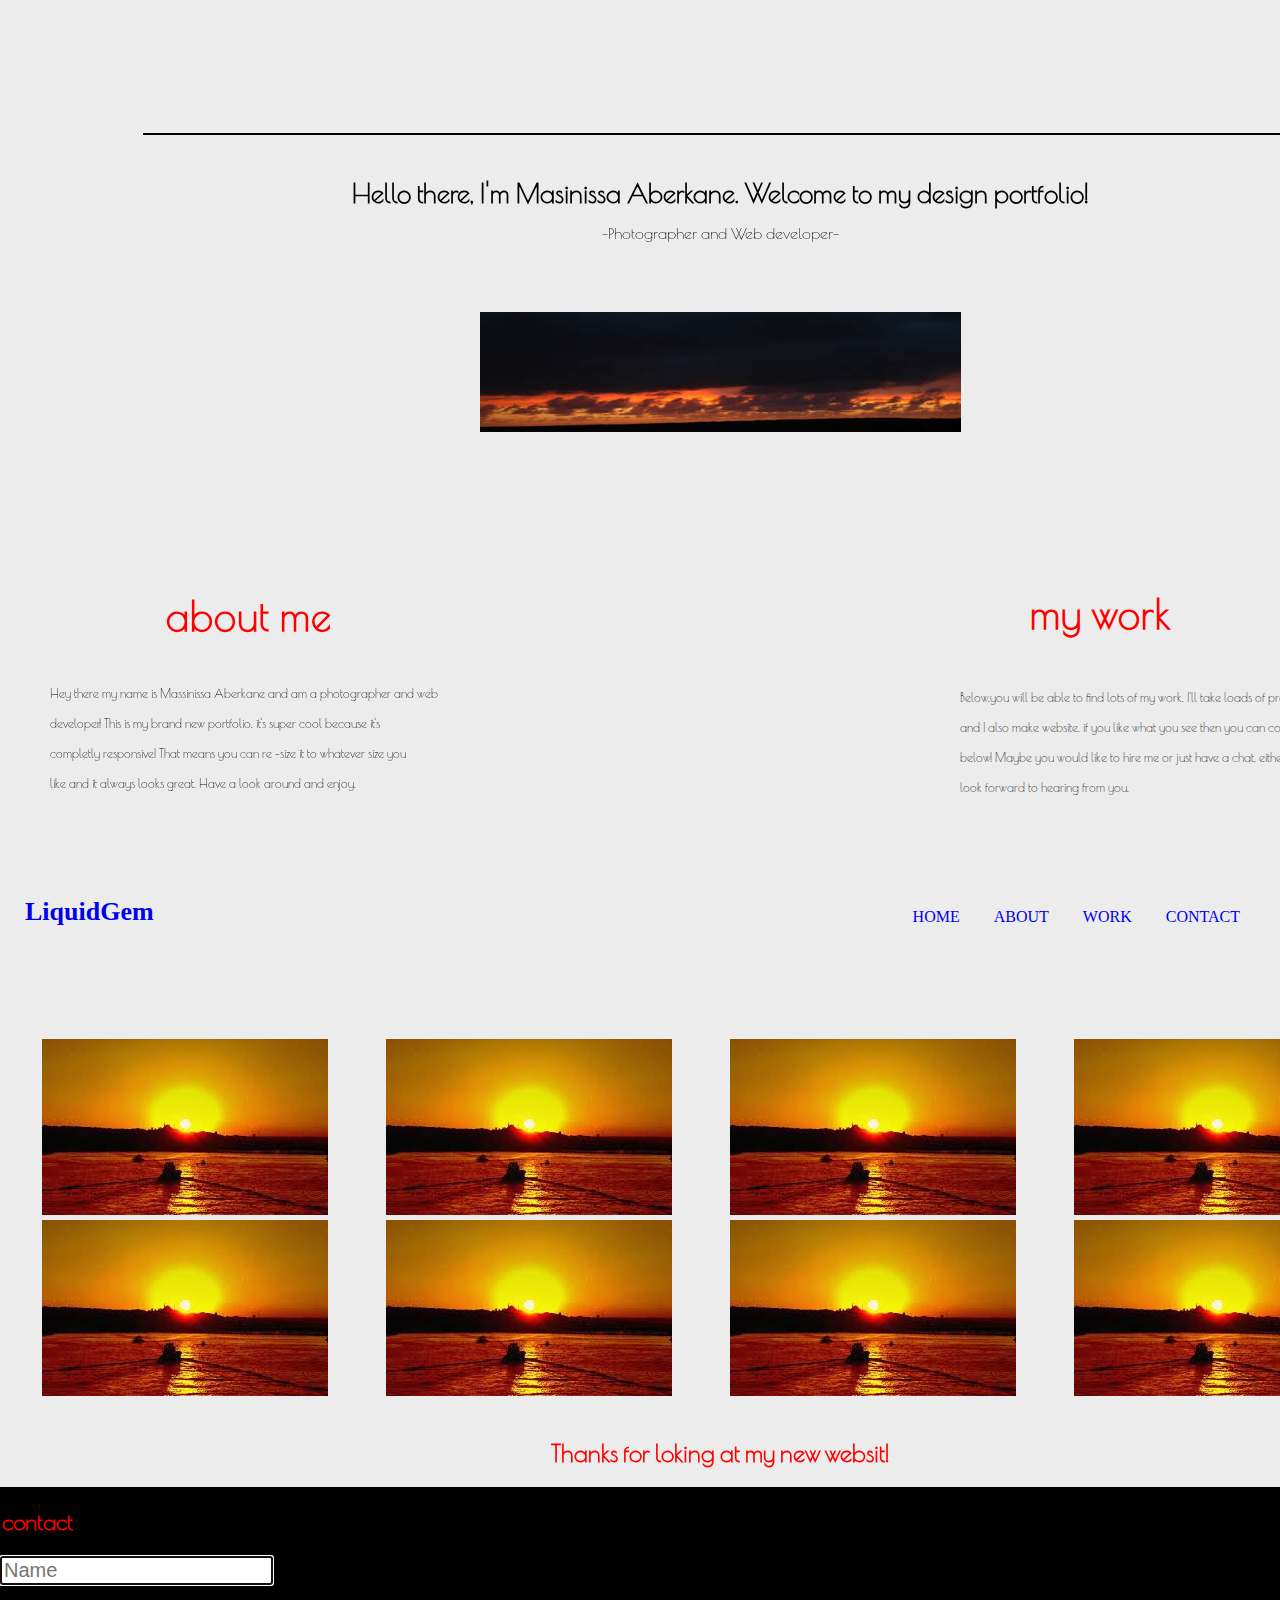
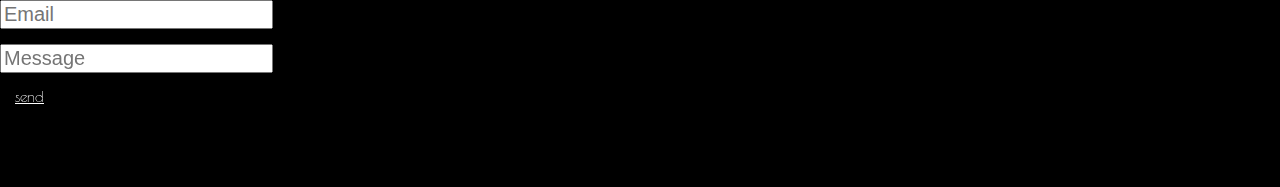
<file: liquidgem/index.html>
<!doctype html>
<html lang="en">
   <head>
       <meta charset="utf-8">
       <meta name="Description" content="Convert Liquid Gem Web Design">
       <meta name="author" content="massi aberkane">

       <title>Liquid Gem Web Design</title>

       <link rel="shortcut icon" href="favicon.ico">
    <link rel="stylesheet" href="https://fonts.googleapis.com/css?family=Poiret+One" rel="stylesheet">
    <link href='https://fonts.googleapis.com/css?family=Roboto+Slab' rel='stylesheet' type='text/css'>
    <link rel="stylesheet" href="css/main.css">
  </head>
  <body>
     <!-- navigation -->
     <nav>
       <a href="#" class="logo">LiquidGem</a>
      <div>
        <ul>
          <li><a href="#">HOME</a></li>
          <li><a href="#">ABOUT</a></li>
          <li><a href="#">WORK</a></li>
          <li><a href="#">CONTACT</a></li>
        </ul>
      </div>
    </nav>
    <br><br><br><br><br>
    <hr>
        <!-- header -->
    <header>
      <h1>Hello there, I'm <span>Masinissa Aberkane</span>. Welcome to my design portfolio!</h1>
      <p>-Photographer and Web developer-</p>
      <br><br><br>
        <img src="img/img1.jpg">
      </div>
    </header>

    <section>
       <div class="main-feature">
      <h2>about me</h2>
      <p>Hey there my name is Massinissa Aberkane and am a photographer and web<br>
        developer! This is my brand new portfolio. it's super cool because it's<br>
        completly responsive! That means you can re -size it to whatever size you <br>
        like and it always looks great. Have a look around and enjoy.</p>
      </div>

      <div class="side-feature">
      <h2>my work</h2><br><br>
      <p>Below,you will be able to find lots of my work. I'll take loads of pretty pictures<br>
        and I also make website. if you like what you see then you can contact me<br>
        below! Maybe you would like to hire me or just have a chat, either way, I <br>
        look forward to hearing from you.</p>
    </div>
      <div class="bottom-feature">
        <ul>
          <li><a href="#"><img src="img/img2.jpg"></a></li>
          <li><a href="#"><img src="img/img2.jpg"></a></li>
          <li><a href="#"><img src="img/img2.jpg"></a></li>
          <li><a href="#"><img src="img/img2.jpg"></a></li>
          <li><a href="#"><img src="img/img2.jpg"></a></li>
         <!-- </ul>
        <ul> -->
          <li><a href="#"><img src="img/img2.jpg"></a></li>
          <li><a href="#"><img src="img/img2.jpg"></a></li>
          <li><a href="#"><img src="img/img2.jpg"></a></li>
          <!-- <li><a href="#"><img src="img/img2.jpg"></a></li>
          <li><a href="#"><img src="img/img2.jpg"></a></li>  -->
        </ul>
      </div>

      <h2>Thanks for loking at my new websit!</h2>
    </section>
      <!-- footer -->
      <footer>
      <div class="contact">
        <!-- left -->
        <h2>contact</h2>
        <form>
      <p> <input type="text" autofocus placeholder="Name"></p>
      <p> <input type="text" autofocus placeholder="Email"></p>
      <p> <input type="text" autofocus placeholder="Message"></p>
    </form>
        <p><a href="#">send</a></p>
         <div class="social-icon">
         <!-- right -->

        <a href="#"><i class="fa fa-facebook-official" aria-hidden="true"></i></a>
        <a href="#"><i class="fa fa-twitter-square" aria-hidden="true"></i></a>
        <a href="#"><i class="fa fa-google" aria-hidden="true"></i></a>
      </div>
    </footer>
  </body>
  </html>
</file>
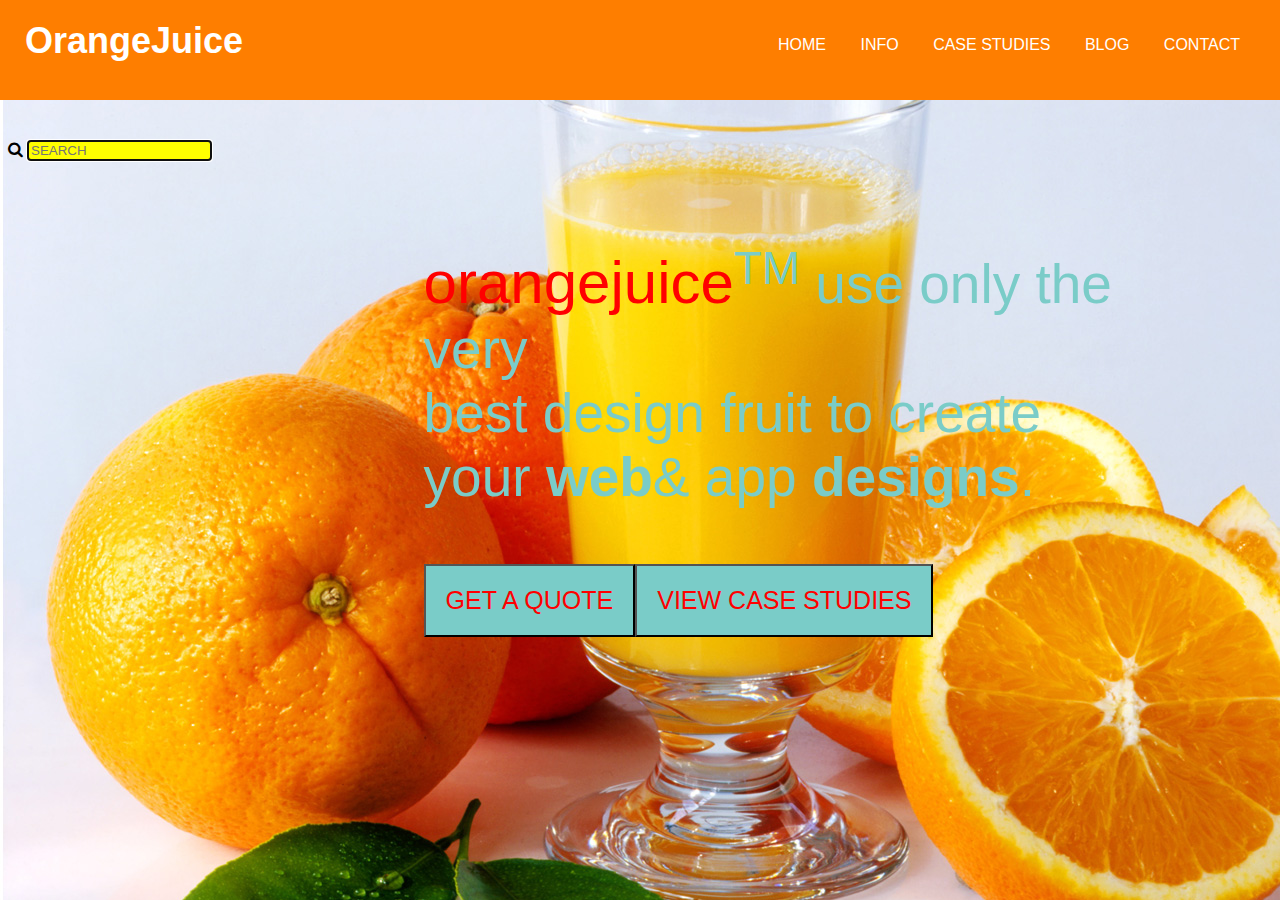
<file: ornge/index.html>
<!DOCTYPE html>
<html lang="en">
  <head>
    <meta charset="utf-8">
    <meta name="Description" content="Convert Oranje Juice Web Design">
    <meta name="author" content="massi aberkane">

    <title>Orange Juice Web Design</title>

    <link rel="shortcut icon" href="favicon.ico">
    <link rel="stylesheet" href="https://maxcdn.bootstrapcdn.com/font-awesome/4.5.0/css/font-awesome.min.css">
    <link href='https://fonts.googleapis.com/css?family=Roboto+Slab' rel='stylesheet' type='text/css'>
    <link rel="stylesheet" href="css/main.css">
  </head>
  <body>
     <!-- navigation -->
     <nav>
            <a href="#" class="logo">OrangeJuice</a>
        <div>
            <ul>
              <li><a href="#contact">HOME</a></li>
              <li><a href="#">INFO</a></li>
              <li><a href="#info">CASE STUDIES</a></li>
              <li><a href="#info">BLOG</a></li>
              <li><a href="#intro">CONTACT</a></li>
            </ul>
          </div>
    </nav>
    <div>
  <header>
      <i class="fa fa-search">
      <input type="text" autofocus placeholder="SEARCH"></i>
    </div>
  </header>
   <!-- section -->
    <section>
      <!-- left -->
      <div class="main-feature">
        <!-- <img src="img/orange.jpeg"> -->

      </div>
      <!-- right -->
      <div class="side-feature">
        <p><span>orangejuice</span><sup>TM</sup> use only the very<br>
          best design fruit to create<br>
          your <strong>web</strong>& app <strong>designs</strong>.</p>
        <button>GET A QUOTE</button>
          <button>VIEW CASE STUDIES</button>
        </div>
      </section>
  </body>
 </html>
</file>
<file: liquidgem/css/main.css>
body {
  background-color: #ECECEC;
  font-family: 'Poiret One', cursive;
  margin: 0;
  height: 708px;
  width: 1440px;
}

hr {
  border: 1px solid #000;
  margin: 3% auto;
  width: 80%;
}
nav {
  background-color: #ECECEC;
  font-family: 'aria-hidden',cursive;
  height: 60px;
  color: #000000;
  left: 0;
  position: fixed;
  right: 0;
  top: 0;
  z-index: 100;
}

nav > a {
  font-family: 'aria-hidden', cursive;
  font-size: 26px;
  font-weight: 700;
  left: 25px;
  position: absolute;
  text-align: left;
  text-decoration: none;
  top: 10px;
}

nav ul {
  position: absolute;
  right: 25px;
  top: 5px;
}


nav li {
  display: inline-block;
  padding: 0 15px;
}

nav li > a {
  text-decoration: none;
}

nav li > a:hover,
nav li > a:focus {
  color: #ff0000;
}

header {
  text-align: center;
}

header h1 {
  font-size: 26px;
  text-align: center;
  margin: 0;
  color: #000000;
}

header p {
  padding-top: 0;
  text-align: center;
}

header img {
  padding: 0 20px 20px;
  text-align: center;
  width: 481px;
  height: 120px;
  left: 5px;
  right: 5px;
  bottom: 229px;
  top: 120px;

}

.main-feature {
  background-color: #ECECEC;
  height: 96px;
  width: 497px;
  top: 266px;
  bottom: 362px;
}

.main-feature div {
  font-size: 2px;
  margin: 30% 10% 15%;
}

.main-feature h2 {
  font-size: 40px;
  letter-spacing: 1px;
  height: 65px;
  margin: 40px 0  0 0;
  padding: 98px 0 0 0;
  color: #ff0000;
}

.main-feature p {
  font-size: 12px;
  line-height: 30px;
  margin: 20px;
  padding: 0 0 0 30px;
  width: 90%;
  text-align: left;
}

.side-feature {
  background-color: #ECECEC;
  float: right;
  width: 50%;
}

.side-feature div {
  font-size: 14px;
}

.side-feature h2 {
  font-size: 40px;
  letter-spacing: 1px;
  height: 15px;
  margin: 0 0 0px 20px;
  padding: 0 0 40px 20px;
  color: #ff0000;
  text-align: center;

}

.side-feature p {
  font-size: 12px;
  line-height: 30px;
  margin: 0 0 140px 180px;
  padding: 0 100px 80px 60px;
  width: 90%;
  text-align: left;
}

.bottom-feature {
  display: inline-block;
}

.bottom-feature ul {
  display: inline-block;
  float: left;
  margin-right: 0;
}

.bottom-feature li {
  display: inline-block;
  margin-right: 50px;
}

.bottom-feature a {
  display: inline-block;
  padding: 1px 2px;
  margin-right: 0;
}

  h2 {
  text-align: center;
  color: #ff0000;
}

footer {
  background-color: #000000;
  font-size: 25px;
  padding: 0 0 300px 0;
}

.contact {
  float: left;
  font-size: 15px;
}

.contact input {
  font-size: 20px;
}

.contact h2 {
  color: #ff0000;
  text-align: left;
  padding: 2px;
}

.contact p a {
  color: #fff;
  padding: 15px;

}

.social-icon {
  float: right;
  font-size: 15px;
}
</file>
<file: ornge/css/main.css>
body {
  background-color: #FFFFFF;
  background-image: url(../img/orange2.jpg);
  font-family: 'Roboto Slav', sans-serif;
}

nav {
  background-color: #FE7E00;
  font-family: 'Roboto Slav', sans-serif;
  height: 60px;
  padding: 20px 0 20px 0;
  color: #fff;
  left: 0;
  position: fixed;
  right: 0;
  top: 0;
}

nav > a {
  font-family: 'Roboto Slav', sans-serif;
  color: #fff;
  font-size: 36px;
  font-weight: 700;
  left: 25px;
  position: absolute;
  text-align: left;
  text-decoration: none;
  top: 20px;
}

nav ul {
  position: absolute;
  right: 25px;
  top: 20px;

}

nav li {
  display: inline-block;
  padding: 0px 15px;
}

nav li > a {
  text-decoration: none;
  color: #fff;
}

header {
  position: absolute;
  text-align: left;
  text-decoration: none;
  top: 140px;
  float: left;
}

header input {
  background-color: #FFFF00;
}

.main-feature {
  float: left;
  margin: 0 0 90px 90px;
  padding: 220px 0 90px 90px;
}
.side-feature {
  font-size: 55px;
  float: right;
  margin: 90px 0 0 0;
  padding: 90px 90px 0 90px;
  height: 144px;
  width: 60%;
  text-align: left;
}

.side-feature p {
  color: #7ACCC8;
}

.side-feature > button {
  display: inline-block;
  padding: 20px;
  color: #FF0000;
  font-size: 25px;
  background-color: #7ACCC8;
  float: left;
}

.side-feature >  p span {
  color: #ff0000;
  font-size: 60px;
}
</file>
